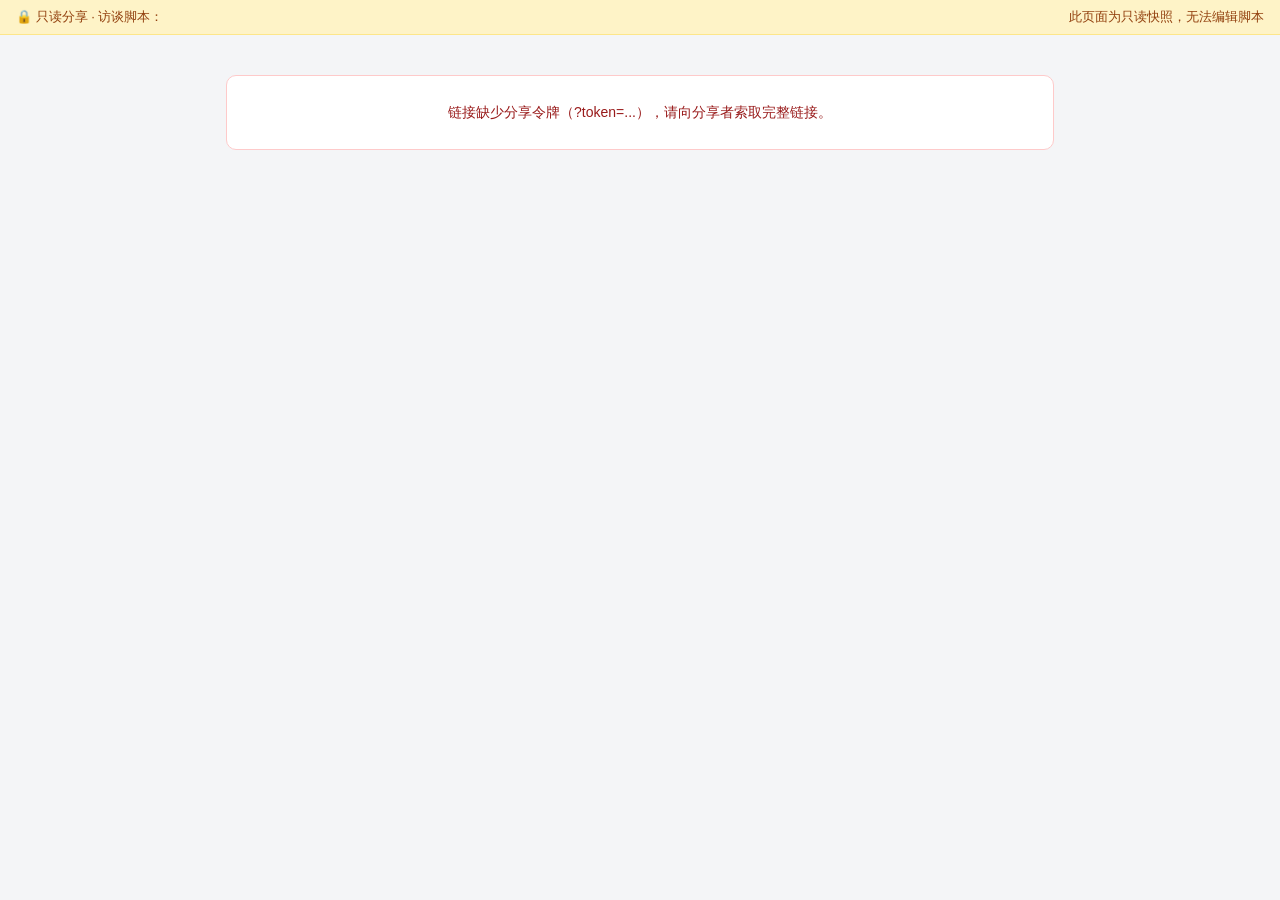
<file: static/share.html>
<!DOCTYPE html>
<html lang="zh-CN">
<head>
  <meta charset="UTF-8">
  <meta name="viewport" content="width=device-width, initial-scale=1.0">
  <title>访谈预览（只读分享）</title>
  <link rel="stylesheet" href="/static/styles.css">
</head>
<body style="background:#f4f5f7">
<div class="readonly-banner">
  🔒 只读分享 · 访谈脚本：<b id="shareName" style="margin:0 6px"></b>
  <span id="inviteBadge" class="invite-chip" style="display:none">🎫 邀请制</span>
  <span style="margin-left:auto">此页面为只读快照，无法编辑脚本</span>
</div>
<div style="max-width:860px;margin:24px auto;padding:0 16px">

  <!-- entry gate: start a new answer or resume a paused one -->
  <div id="gate" style="display:none">
    <div class="q-card">
      <div class="q-title">欢迎参加访谈</div>
      <div class="q-text" id="gateIntro">本页面为只读分享快照。点击下方按钮即从第一个问题开始一份新的作答，你的回答路径会保存在服务端。</div>
      <div id="inviteGate" style="display:none;margin-bottom:14px">
        <label class="resume-label" style="margin:0 0 6px">🎫 邀请码（本快照开启了邀请制，开始新的作答必须输入）</label>
        <div class="resume-row">
          <input id="inviteInput" type="text" placeholder="输入邀请码" autocomplete="off"
                 spellcheck="false" style="text-transform:uppercase;letter-spacing:2px">
          <button class="primary" id="startNew">▶ 开始新的作答</button>
        </div>
        <div id="inviteError" class="resume-error" style="display:none"></div>
      </div>
      <button class="primary" id="startNewPublic">▶ 开始新的作答</button>
    </div>
    <div class="resume-box">
      <h4>⏸ 暂停续答</h4>
      <p style="margin:0 0 10px;font-size:13px;color:var(--muted);line-height:1.7">
        之前生成过<b>续答令牌</b>？粘贴令牌后点击「恢复会话」，将直接回到暂停时的题目，
        已回答的路径原样恢复，<b>不会</b>新建会话。续答令牌仅对本分享快照有效且只能使用一次。</p>
      <div class="resume-row">
        <input id="resumeInput" type="text" placeholder="粘贴续答令牌" autocomplete="off" spellcheck="false">
        <button class="primary" id="resumeBtn">恢复会话</button>
      </div>
      <div id="resumeError" class="resume-error" style="display:none"></div>
    </div>
  </div>

  <!-- active answer session -->
  <div id="session" style="display:none">
    <div id="resumeBanner" class="resume-banner" style="display:none"></div>
    <div class="preview-grid" style="grid-template-columns:1fr 240px">
      <div>
        <div id="previewCard" style="font-size:15px"></div>
        <div class="run-actions">
          <button id="runRestart">↺ 重新开始</button>
          <button id="btnPause" title="在当前题目生成一次性续答令牌，之后可凭令牌恢复本次作答">
            ⏸ 暂停并生成续答令牌
          </button>
        </div>
      </div>
      <div>
        <div class="path-list">
          <h4>回答路径记录</h4>
          <div id="runPath"></div>
        </div>
      </div>
    </div>
  </div>

  <div id="fatal" class="fatal-box" style="display:none"></div>
</div>

<!-- pause token modal -->
<div class="modal-mask" id="pauseModal">
  <div class="modal">
    <header>⏸ 暂停续答令牌<span class="close" data-close="pauseModal">✕</span></header>
    <div class="body">
      <p class="route-tip" style="margin:0 0 14px">
        当前作答进度（<b id="pauseProgress"></b>）已可凭下方令牌恢复。请<b>复制并妥善保存</b>：
        令牌<b>只显示这一次</b>、<b>只能使用一次</b>，且仅对当前分享快照有效。<br>
        生成令牌不会中断作答——你可以直接关闭页面，也可以点「继续作答」答完剩余题目；
        若继续作答后再使用令牌，将恢复到<b>使用令牌那一刻</b>的最新进度。
      </p>
      <label class="resume-label">一次性续答令牌</label>
      <div class="share-link-row">
        <input id="pauseToken" readonly>
        <button id="pauseCopyToken">复制令牌</button>
      </div>
      <label class="resume-label">含令牌的续答链接（推荐，重新打开即自动填好令牌）</label>
      <div class="share-link-row">
        <input id="pauseLink" readonly>
        <button id="pauseCopyLink">复制链接</button>
      </div>
    </div>
    <footer>
      <button data-close="pauseModal">我已保存</button>
      <button class="primary" id="pauseContinue">继续作答</button>
    </footer>
  </div>
</div>

<script src="/static/common.js"></script>
<script>
  let runId = null;
  let inviteOnly = false;
  const shareToken = new URLSearchParams(location.search).get("token");
  const prefilledResume = (new URLSearchParams(location.search).get("resume") || "").trim();
  const prefilledInvite = (new URLSearchParams(location.search).get("invite") || "").trim();

  const $ = (id) => document.getElementById(id);

  function showGate() { $("gate").style.display = ""; $("session").style.display = "none"; }
  function showSession() { $("gate").style.display = "none"; $("session").style.display = ""; }

  function showResumeError(msg) {
    const el = $("resumeError");
    el.textContent = msg;
    el.style.display = msg ? "" : "none";
  }

  function showInviteError(msg) {
    const el = $("inviteError");
    el.textContent = msg;
    el.style.display = msg ? "" : "none";
  }

  // Render the gate according to whether the snapshot requires an invite code:
  // invite-only snapshots ask for the code before a new session can start;
  // public snapshots keep the one-click start button. Resuming a paused
  // session never asks for an invite code (it restores an existing session).
  function renderGate() {
    $("inviteGate").style.display = inviteOnly ? "" : "none";
    $("startNewPublic").style.display = inviteOnly ? "none" : "";
    $("gateIntro").textContent = inviteOnly
      ? "本页面为只读分享快照，且已开启邀请制。输入邀请码后点击「开始新的作答」，邀请码仅可使用一次，且仅对当前分享快照有效。"
      : "本页面为只读分享快照。点击下方按钮即从第一个问题开始一份新的作答，你的回答路径会保存在服务端。";
  }

  function renderRun(r, resumedInfo) {
    const node = r.current_node;
    const finished = r.finished || node.terminal || !(node.options || []).length;
    const card = $("previewCard");
    if (finished) {
      card.innerHTML = `
        <div class="q-card">
          <div class="q-title">${esc(node.title)}</div>
          <div class="q-text">${esc(node.text)}</div>
          <div class="end">— 访谈结束 —</div>
        </div>`;
    } else {
      card.innerHTML = `
        <div class="q-card">
          <div class="q-title">${esc(node.title)}</div>
          <div class="q-text">${esc(node.text)}</div>
          <div class="choices">
            ${node.options.map((o) =>
              `<button data-oid="${o.id}" ${o.target_id ? "" : "disabled"}>
                 ${esc(o.label)}${o.target_id ? "" : "（未连接）"}
               </button>`).join("")}
          </div>
        </div>`;
      card.querySelectorAll("button[data-oid]").forEach((b) => {
        b.onclick = async () => {
          b.disabled = true;
          try {
            const nr = await api(`/api/runs/${runId}/choice`, {
              method: "POST", body: { option_id: b.dataset.oid } });
            renderRun(nr);
          } catch (err) {
            toast(err.message);
            b.disabled = false;
          }
        };
      });
    }
    // Nothing to resume once the interview has ended.
    $("btnPause").style.display = finished ? "none" : "";
    $("runPath").innerHTML = r.steps.map((s, i) => `
      <div class="path-step">
        ${i + 1}. ${esc(s.title || s.node_id)}
        ${s.answer ? `<div class="ans">↳ 回答：${esc(s.answer)}</div>` : ""}
      </div>`).join("");

    const banner = $("resumeBanner");
    if (resumedInfo) {
      banner.style.display = "";
      banner.innerHTML = `✅ 已恢复暂停的会话 <b>#${esc(String(r.run_id))}</b> ·
        已回答 <b>${resumedInfo.answered}</b> 步，当前题目与完整回答路径均已恢复，可直接继续作答。
        <button id="bannerDismiss" class="banner-dismiss">知道了</button>`;
      $("bannerDismiss").onclick = () => { banner.style.display = "none"; };
    }
  }

  async function startNew() {
    let inviteCode = "";
    if (inviteOnly) {
      inviteCode = $("inviteInput").value.trim();
      showInviteError("");
      if (!inviteCode) {
        showInviteError("请先输入邀请码");
        $("inviteInput").focus();
        return;
      }
    }
    const btn = inviteOnly ? $("startNew") : $("startNewPublic");
    btn.disabled = true;
    try {
      const r = await api("/api/runs", {
        method: "POST",
        body: { share_token: shareToken, invite_code: inviteCode || undefined },
      });
      runId = r.run_id;
      $("resumeBanner").style.display = "none";
      showSession();
      renderRun(r);
    } catch (err) {
      // 403 = bad / used / cross-snapshot invite code; keep the gate open.
      if (inviteOnly) showInviteError("无法开始：" + err.message);
      else toast(err.message);
    } finally {
      btn.disabled = false;
    }
  }

  async function doResume() {
    const resumeToken = $("resumeInput").value.trim();
    showResumeError("");
    if (!resumeToken) {
      showResumeError("请先粘贴续答令牌");
      $("resumeInput").focus();
      return;
    }
    const btn = $("resumeBtn");
    btn.disabled = true;
    try {
      const r = await api(`/api/share/${encodeURIComponent(shareToken)}/resume`,
        { method: "POST", body: { resume_token: resumeToken } });
      runId = r.run_id;
      showSession();
      const answered = r.steps.filter((s) => s.option_id).length;
      renderRun(r, { answered });
      // Token is consumed; drop it from the URL so a refresh does not reuse it.
      const url = new URL(location.href);
      url.searchParams.delete("resume");
      history.replaceState(null, "", url);
      toast("已恢复暂停的作答");
    } catch (err) {
      // Explicit server messages: used / wrong snapshot / ended / not found.
      showResumeError("无法恢复：" + err.message);
    } finally {
      btn.disabled = false;
    }
  }

  async function doPause() {
    if (!runId) return;
    const btn = $("btnPause");
    btn.disabled = true;
    try {
      const r = await api(`/api/runs/${runId}/pause`, { method: "POST" });
      const link = `${location.origin}/share.html?token=${encodeURIComponent(shareToken)}&resume=${encodeURIComponent(r.resume_token)}`;
      $("pauseProgress").textContent = `已回答 ${r.answered} 步 · 会话 #${runId}`;
      $("pauseToken").value = r.resume_token;
      $("pauseLink").value = link;
      openModal("pauseModal");
      $("pauseToken").focus();
      $("pauseToken").select();
    } catch (err) {
      toast(err.message);
    } finally {
      btn.disabled = false;
    }
  }

  $("startNew").onclick = startNew;
  $("startNewPublic").onclick = startNew;
  $("inviteInput").addEventListener("keydown", (e) => { if (e.key === "Enter") startNew(); });
  $("resumeBtn").onclick = doResume;
  $("resumeInput").addEventListener("keydown", (e) => { if (e.key === "Enter") doResume(); });
  $("btnPause").onclick = doPause;
  $("pauseCopyToken").onclick = () =>
    copyText($("pauseToken").value).then((ok) => toast(ok ? "续答令牌已复制" : "复制失败，请手动选择复制"));
  $("pauseCopyLink").onclick = () =>
    copyText($("pauseLink").value).then((ok) => toast(ok ? "续答链接已复制" : "复制失败，请手动选择复制"));
  $("pauseContinue").onclick = () => closeModal("pauseModal");
  $("runRestart").onclick = async () => {
    if (!runId) return;
    try {
      $("resumeBanner").style.display = "none";
      renderRun(await api(`/api/runs/${runId}/restart`, { method: "POST" }));
    } catch (err) {
      toast(err.message);
    }
  };
  document.addEventListener("click", (e) => {
    const b = e.target.closest("[data-close]");
    if (b) closeModal(b.dataset.close);
  });
  document.addEventListener("keydown", (e) => {
    if (e.key === "Escape") {
      document.querySelectorAll(".modal-mask.open").forEach((m) => m.classList.remove("open"));
    }
  });

  (async () => {
    if (!shareToken) {
      const f = $("fatal");
      f.style.display = "block";
      f.textContent = "链接缺少分享令牌（?token=...），请向分享者索取完整链接。";
      return;
    }
    try {
      const share = await api(`/api/share/${encodeURIComponent(shareToken)}`);
      document.title = `${share.name} · 只读访谈`;
      $("shareName").textContent = share.name;
      inviteOnly = !!share.invite_only;
      $("inviteBadge").style.display = inviteOnly ? "" : "none";
      renderGate();
      showGate();
      if (inviteOnly && prefilledInvite) {
        $("inviteInput").value = prefilledInvite;
        $("inviteInput").focus();
        $("inviteInput").select();
      }
      if (prefilledResume) {
        $("resumeInput").value = prefilledResume;
        $("resumeInput").focus();
        $("resumeInput").select();
      }
    } catch (err) {
      const f = $("fatal");
      f.style.display = "block";
      f.textContent = "无法打开分享：" + err.message;
    }
  })();
</script>
</body>
</html>
</file>
<file: static/styles.css>
:root {
  --bg: #f4f5f7;
  --panel: #ffffff;
  --border: #d8dce3;
  --text: #1f2937;
  --muted: #6b7280;
  --primary: #2563eb;
  --primary-dark: #1d4ed8;
  --start: #16a34a;
  --cycle: #dc2626;
  --orphan: #d97706;
  --uncovered: #7c3aed;
  --coverage: #0d9488;
  --coverage-miss: #e11d48;
  --shadow: 0 2px 10px rgba(0, 0, 0, .08);
}

* { box-sizing: border-box; }
html, body { height: 100%; margin: 0; }
body {
  font-family: -apple-system, "Segoe UI", "PingFang SC", "Microsoft YaHei", sans-serif;
  color: var(--text);
  background: var(--bg);
  font-size: 14px;
}

/* ---------- layout ---------- */
.app { display: flex; height: 100vh; overflow: hidden; }
.sidebar {
  width: 240px; flex: none; background: #1e293b; color: #e2e8f0;
  display: flex; flex-direction: column;
}
.sidebar h1 { font-size: 15px; margin: 0; padding: 16px 14px 10px; letter-spacing: 1px; }
.sidebar h1 small { display: block; font-weight: 400; font-size: 11px; color: #94a3b8; margin-top: 2px; }
.sidebar .btns { padding: 0 12px 10px; display: flex; flex-direction: column; gap: 6px; }
.sidebar .list { flex: 1; overflow-y: auto; padding: 6px 8px; }
.sidebar .list .item {
  padding: 8px 10px; border-radius: 6px; cursor: pointer; font-size: 13px;
  display: flex; justify-content: space-between; align-items: center; gap: 6px;
}
.sidebar .list .item:hover { background: #334155; }
.sidebar .list .item.active { background: var(--primary); color: #fff; }
.sidebar .list .item .del { color: #fca5a5; visibility: hidden; }
.sidebar .list .item:hover .del { visibility: visible; }
.sidebar .list .empty { color: #94a3b8; font-size: 12px; padding: 8px 10px; }

.main { flex: 1; display: flex; flex-direction: column; min-width: 0; }
.toolbar {
  background: var(--panel); border-bottom: 1px solid var(--border);
  padding: 8px 14px; display: flex; align-items: center; gap: 8px; flex-wrap: wrap;
}
.toolbar .title-input {
  font-size: 15px; font-weight: 600; border: 1px solid transparent;
  padding: 4px 8px; border-radius: 6px; min-width: 200px;
}
.toolbar .title-input:hover, .toolbar .title-input:focus { border-color: var(--border); outline: none; }
.toolbar .spacer { flex: 1; }

.status { display: flex; align-items: center; gap: 10px; font-size: 12px; }
.badge {
  display: inline-flex; align-items: center; gap: 4px;
  padding: 2px 8px; border-radius: 999px; font-size: 12px; font-weight: 500;
}
.badge.cycle { background: #fee2e2; color: var(--cycle); }
.badge.orphan { background: #fef3c7; color: var(--orphan); }
.badge.uncovered { background: #ede9fe; color: var(--uncovered); }
.badge.ok { background: #dcfce7; color: var(--start); }
.badge.dirty { background: #e0e7ff; color: var(--primary); }
.dot { width: 8px; height: 8px; border-radius: 50%; display: inline-block; }
.dot.cycle { background: var(--cycle); }
.dot.orphan { background: var(--orphan); }
.dot.uncovered { background: var(--uncovered); }

button {
  font: inherit; cursor: pointer; border: 1px solid var(--border);
  background: #fff; padding: 6px 12px; border-radius: 6px; color: var(--text);
}
button:hover { border-color: var(--primary); color: var(--primary); }
button.primary { background: var(--primary); border-color: var(--primary); color: #fff; }
button.primary:hover { background: var(--primary-dark); color: #fff; }
button.danger:hover { border-color: var(--cycle); color: var(--cycle); }
button:disabled { opacity: .5; cursor: not-allowed; }

/* ---------- canvas ---------- */
.canvas-wrap { flex: 1; position: relative; overflow: hidden; background:
  radial-gradient(circle, #d7dbe2 1px, transparent 1px) 0 0/22px 22px, #eef0f4; }
#world { position: absolute; left: 0; top: 0; transform-origin: 0 0; width: 4000px; height: 3000px; }
#edges { position: absolute; left: 0; top: 0; width: 4000px; height: 3000px; pointer-events: none; }
#edges path.edge { fill: none; stroke: #8b95a5; stroke-width: 2; }
#edges path.edge.cycle { stroke: var(--cycle); stroke-width: 2.5; }
#edges path.edge.selected { stroke: var(--primary); }
#edges path.dangle { stroke: var(--uncovered); stroke-dasharray: 5 4; }
#edges .arrow { fill: #8b95a5; }
#edges .arrow.cycle { fill: var(--cycle); }
#edges .arrow.selected { fill: var(--primary); }
#edges .arrow.dangle { fill: var(--uncovered); }

.node {
  position: absolute; width: 230px; background: var(--panel);
  border: 2px solid var(--border); border-radius: 10px; box-shadow: var(--shadow);
  user-select: none;
}
.node.selected { border-color: var(--primary); box-shadow: 0 0 0 3px rgba(37, 99, 235, .18); }
.node.start::before {
  content: "起始"; position: absolute; top: -10px; left: 10px;
  background: var(--start); color: #fff; font-size: 10px; padding: 1px 7px;
  border-radius: 8px;
}
.node.flag-cycle { border-color: var(--cycle); }
.node.flag-orphan { border-color: var(--orphan); border-style: dashed; }
.node .node-head {
  padding: 8px 12px; font-weight: 600; font-size: 13px; cursor: grab;
  border-bottom: 1px solid #eef0f3; display: flex; gap: 6px; align-items: center;
}
.node .node-head .kind {
  font-size: 10px; font-weight: 500; background: #eef2ff; color: #4338ca;
  border-radius: 4px; padding: 0 5px;
}
.node .node-head .mark { margin-left: auto; display: flex; gap: 3px; }
.node .node-body { padding: 8px 12px; font-size: 12px; color: var(--muted);
  max-height: 46px; overflow: hidden; }
.node .opts { border-top: 1px solid #eef0f3; }
.node .opt-row {
  display: flex; align-items: center; gap: 6px; padding: 6px 10px;
  font-size: 12px; border-top: 1px solid #f3f4f6;
}
.node .opt-row:first-child { border-top: none; }
.node .opt-row .opt-label { flex: 1; overflow: hidden; text-overflow: ellipsis; white-space: nowrap; }
.node .opt-row.uncovered .opt-label { color: var(--uncovered); font-style: italic; }
.port {
  width: 12px; height: 12px; border-radius: 50%; background: #fff;
  border: 2px solid #8b95a5; cursor: crosshair; flex: none;
}
.port:hover, .port.active { background: var(--primary); border-color: var(--primary); }
.port.dangle { border-color: var(--uncovered); background: var(--uncovered); }

.canvas-hint {
  position: absolute; bottom: 12px; left: 12px; background: rgba(255,255,255,.92);
  border: 1px solid var(--border); border-radius: 8px; padding: 8px 12px;
  font-size: 12px; color: var(--muted); line-height: 1.7; pointer-events: none;
}
.connecting-tip {
  position: absolute; top: 12px; left: 50%; transform: translateX(-50%);
  background: var(--primary); color: #fff; padding: 6px 16px; border-radius: 999px;
  font-size: 13px; display: none;
}

/* ---------- inspector ---------- */
.inspector {
  width: 300px; flex: none; background: var(--panel); border-left: 1px solid var(--border);
  overflow-y: auto; padding: 14px;
}
.inspector h3 { margin: 0 0 12px; font-size: 14px; }
.inspector .field { margin-bottom: 12px; }
.inspector label { display: block; font-size: 12px; color: var(--muted); margin-bottom: 4px; }
.inspector input[type=text], .inspector textarea, .inspector select {
  width: 100%; font: inherit; padding: 6px 8px; border: 1px solid var(--border);
  border-radius: 6px;
}
.inspector textarea { resize: vertical; min-height: 60px; }
.inspector .opt-edit { border: 1px solid #e5e7eb; border-radius: 8px; padding: 8px; margin-bottom: 8px; }
.inspector .opt-edit .row { display: flex; gap: 6px; align-items: center; }
.inspector .opt-edit select { flex: 1; }
.inspector .checks { display: flex; gap: 14px; }
.inspector .checks label { display: inline-flex; gap: 5px; align-items: center; margin: 0; color: var(--text); }
.inspector .empty { color: var(--muted); font-size: 13px; }
.inspector .danger-zone { margin-top: 18px; border-top: 1px solid var(--border); padding-top: 12px; }

/* ---------- modal ---------- */
.modal-mask {
  position: fixed; inset: 0; background: rgba(15, 23, 42, .45);
  display: none; align-items: center; justify-content: center; z-index: 50;
}
.modal-mask.open { display: flex; }
.modal {
  background: #fff; border-radius: 12px; width: 560px; max-width: 94vw;
  max-height: 88vh; display: flex; flex-direction: column; overflow: hidden;
}
.modal.wide { width: 760px; }
.modal header { padding: 14px 18px; border-bottom: 1px solid var(--border);
  font-weight: 600; display: flex; align-items: center; }
.modal header .close { margin-left: auto; cursor: pointer; color: var(--muted); font-size: 18px; }
.modal .body { padding: 18px; overflow-y: auto; }
.modal footer { padding: 12px 18px; border-top: 1px solid var(--border);
  display: flex; justify-content: flex-end; gap: 8px; }

/* preview */
.preview-grid { display: grid; grid-template-columns: 1fr 220px; gap: 16px; }
.q-card { border: 1px solid var(--border); border-radius: 10px; padding: 16px; }
.q-card .q-title { font-weight: 600; margin-bottom: 6px; }
.q-card .q-text { color: #374151; white-space: pre-wrap; margin-bottom: 14px; }
.q-card .choices { display: flex; flex-direction: column; gap: 8px; }
.q-card .choices button { text-align: left; }
.q-card .end { text-align: center; color: var(--start); font-weight: 600; padding: 18px 0; }
.path-list { border: 1px solid var(--border); border-radius: 10px; padding: 10px;
  max-height: 380px; overflow-y: auto; background: #fafbfc; }
.path-list h4 { margin: 0 0 8px; font-size: 12px; color: var(--muted); }
.path-step { font-size: 12px; padding: 6px 0; border-bottom: 1px dashed #e5e7eb; }
.path-step .ans { color: var(--primary); }
.path-step:last-child { border-bottom: none; }

.share-link-row { display: flex; gap: 8px; }
.share-link-row input { flex: 1; font: inherit; padding: 8px 10px;
  border: 1px solid var(--border); border-radius: 6px; background: #f9fafb; }

/* cross-script port modal */
.modal .field { margin-bottom: 12px; }
.modal .field label { display: block; font-size: 12px; color: var(--muted); margin-bottom: 4px; }
.modal .field select { width: 100%; font: inherit; padding: 6px 8px;
  border: 1px solid var(--border); border-radius: 6px; }
.port-summary {
  font-size: 12px; color: var(--muted); line-height: 1.8;
  background: #f8fafc; border: 1px solid var(--border); border-radius: 8px; padding: 10px 12px;
}
.port-summary b { color: var(--text); }
.port-warn { color: var(--orphan); font-weight: 600; }

.readonly-banner {
  background: #fef3c7; color: #92400e; padding: 8px 16px; font-size: 13px;
  border-bottom: 1px solid #fde68a; display: flex; align-items: center; gap: 8px;
}
.toast {
  position: fixed; bottom: 20px; left: 50%; transform: translateX(-50%);
  background: #111827; color: #fff; padding: 8px 18px; border-radius: 999px;
  font-size: 13px; opacity: 0; transition: opacity .25s; z-index: 100; pointer-events: none;
}
.toast.show { opacity: .95; }

/* ---------- branch coverage ---------- */
.cov {
  font-size: 11px; font-weight: 500; padding: 1px 7px; border-radius: 999px;
  white-space: nowrap; flex: none;
}
.cov.hit { background: #ccfbf1; color: var(--coverage); }
.cov.miss { background: #ffe4e6; color: var(--coverage-miss); font-weight: 600; }
.cov.none { background: #f3f4f6; color: var(--muted); }
.cov.new { background: #e0e7ff; color: var(--primary); }
.opt-edit.cov-miss { border-color: var(--coverage-miss); background: #fff1f2; }
.cov-note { margin-top: 8px; font-size: 12px; line-height: 1.7; }
.cov-note .cov-empty { color: var(--muted); }
.cov-note .cov-summary { color: #374151; }
.cov-miss-text { color: var(--coverage-miss); }
.cov-stale { color: var(--orphan); }
.cov-open { color: var(--primary); cursor: pointer; }
.cov-open:hover { text-decoration: underline; }

.inspector .cov-box { margin-top: 18px; border-top: 1px solid var(--border); padding-top: 12px; }
.inspector .cov-h3 { margin: 0 0 10px; font-size: 14px; }
.cov-empty { color: var(--muted); font-size: 12px; line-height: 1.7; }
.cov-cards { display: flex; gap: 8px; flex-wrap: wrap; }
.cov-cards > div {
  flex: 1; min-width: 92px; background: #f8fafc; border: 1px solid var(--border);
  border-radius: 8px; padding: 8px; text-align: center;
}
.cov-cards b { display: block; font-size: 18px; color: var(--coverage); }
.cov-cards span { font-size: 11px; color: var(--muted); }
.cov-line { font-size: 12px; color: var(--muted); margin: 10px 0; }

.cov-empty-big {
  text-align: center; color: var(--muted); font-size: 15px; padding: 34px 20px;
  background: #f8fafc; border: 1px dashed var(--border); border-radius: 10px;
}
.cov-empty-big small { display: block; margin-top: 10px; font-size: 12px; line-height: 1.8; }
.cov-node { border: 1px solid var(--border); border-radius: 10px; margin-bottom: 12px; overflow: hidden; }
.cov-node-head {
  padding: 8px 12px; background: #f8fafc; border-bottom: 1px solid #eef0f3;
  display: flex; align-items: baseline; gap: 8px;
}
.cov-node-title { font-weight: 600; font-size: 13px; }
.cov-node-id { margin-left: auto; font-size: 11px; color: var(--muted); }
.cov-opt {
  display: grid; grid-template-columns: 170px 1fr auto; gap: 10px; align-items: center;
  padding: 7px 12px; font-size: 12px; border-top: 1px solid #f3f4f6;
}
.cov-opt:first-child { border-top: none; }
.cov-opt .cov-opt-label { overflow: hidden; text-overflow: ellipsis; white-space: nowrap; }
.cov-opt .cov-bar { height: 8px; background: #eef0f3; border-radius: 999px; overflow: hidden; }
.cov-opt .cov-bar-fill { display: block; height: 100%; background: var(--coverage); border-radius: 999px; }
.cov-opt .cov-opt-stat { color: var(--muted); white-space: nowrap; }
.cov-opt.hit { cursor: pointer; }
.cov-opt.hit:hover { background: #f0fdfa; }
.cov-opt.miss { background: #fff1f2; cursor: pointer; }
.cov-opt.miss .cov-opt-label { color: var(--coverage-miss); font-weight: 600; }
.cov-opt.miss .cov-opt-stat { color: var(--coverage-miss); font-weight: 600; }
.cov-opt.none { color: var(--muted); }
.cov-opt.none .cov-bar-fill { display: none; }

/* ---------- route planning ---------- */
.route-tip { margin: 0 0 12px; color: var(--muted); font-size: 13px; line-height: 1.8; }
.route-tip b { color: var(--text); }
.route-pick {
  max-height: 220px; overflow-y: auto;
  border: 1px solid var(--border); border-radius: 8px;
}
.route-group-head {
  padding: 6px 12px; background: #f8fafc; font-weight: 600; font-size: 12px;
  border-top: 1px solid #eef0f3; display: flex; align-items: center; gap: 6px;
}
.route-group:first-child .route-group-head { border-top: none; }
.route-opt {
  display: flex; align-items: center; gap: 8px; padding: 6px 12px 6px 22px;
  font-size: 13px; border-top: 1px solid #f3f4f6; cursor: pointer;
}
.route-opt:hover { background: #f8fafc; }
.route-opt .route-opt-label { overflow: hidden; text-overflow: ellipsis; white-space: nowrap; }
.route-opt .route-opt-target { margin-left: auto; color: var(--muted); font-size: 12px; white-space: nowrap; }
.route-empty { padding: 14px; color: var(--muted); font-size: 13px; }
.route-actions { display: flex; align-items: center; gap: 12px; margin: 12px 0; }
.route-count { font-size: 12px; color: var(--muted); }
.route-none {
  background: #fef2f2; border: 1px solid #fecaca; color: var(--cycle);
  border-radius: 8px; padding: 12px 14px; font-size: 13px; font-weight: 600; line-height: 1.7;
}
.route-ok { border: 1px solid var(--border); border-radius: 8px; padding: 10px 12px; background: #fafbfc; }
.route-summary { font-size: 13px; margin-bottom: 8px; }
.route-summary b { color: var(--primary); }
.route-step { display: flex; align-items: center; gap: 6px; flex-wrap: wrap; font-size: 13px; padding: 4px 0; }
.route-idx {
  flex: none; width: 20px; height: 20px; border-radius: 50%; background: #e0e7ff;
  color: var(--primary); font-size: 11px; display: inline-flex; align-items: center;
  justify-content: center; font-weight: 600;
}
.route-start .route-idx, .route-end .route-idx { background: #dcfce7; color: var(--start); }
.route-node {
  border: none; background: none; padding: 0; font: inherit; font-weight: 600;
  color: var(--primary); cursor: pointer;
}
.route-node:hover { text-decoration: underline; color: var(--primary-dark); }
.route-choice { color: #374151; }
.route-tag {
  font-size: 10px; padding: 1px 7px; border-radius: 999px;
  background: #eef2ff; color: #4338ca; white-space: nowrap;
}
.route-tag.hit { background: #ccfbf1; color: var(--coverage); }
.route-tag.end { background: #dcfce7; color: var(--start); }

/* ---------- revision impact analysis ---------- */
.imp-notes { display: flex; gap: 8px; flex-wrap: wrap; margin-bottom: 10px; }
.imp-chip {
  font-size: 12px; padding: 3px 10px; border-radius: 999px; white-space: nowrap;
}
.imp-chip.dirty { background: #e0e7ff; color: var(--primary); }
.imp-chip.stale { background: #fef3c7; color: #92400e; }
.imp-num-ok b { color: var(--start) !important; }
.imp-num-bad b { color: var(--coverage-miss) !important; }
.imp-reasons { display: flex; gap: 6px; flex-wrap: wrap; margin: 10px 0 4px; }
.imp-reason-chip {
  font-size: 12px; font-weight: 600; padding: 3px 10px; border-radius: 999px;
}
.imp-reason-chip.missing { background: #ffe4e6; color: var(--coverage-miss); }
.imp-reason-chip.redirected { background: #fef3c7; color: #92400e; }
.imp-reason-chip.terminal { background: #ede9fe; color: var(--uncovered); }

.imp-sess {
  border: 1px solid var(--border); border-radius: 10px; margin-bottom: 10px;
  background: #fff; overflow: hidden;
}
.imp-sess.bad { border-color: #fecaca; }
.imp-sess > summary {
  display: flex; align-items: center; gap: 8px; padding: 9px 12px;
  cursor: pointer; font-size: 13px; list-style: none;
}
.imp-sess > summary::-webkit-details-marker { display: none; }
.imp-sess > summary::before {
  content: "▸"; color: var(--muted); font-size: 11px; transition: transform .15s;
}
.imp-sess[open] > summary::before { transform: rotate(90deg); }
.imp-sess.bad > summary { background: #fff5f5; }
.imp-sess.ok > summary { background: #f6fdf8; }
.imp-status { font-weight: 700; white-space: nowrap; }
.imp-status.bad { color: var(--coverage-miss); }
.imp-status.ok { color: var(--start); }
.imp-meta { color: var(--muted); font-size: 12px; }
.imp-date { margin-left: auto; color: #9ca3af; font-size: 11px; white-space: nowrap; }
.imp-reason-tag {
  font-size: 11px; font-weight: 600; padding: 1px 8px; border-radius: 999px; white-space: nowrap;
}
.imp-reason-tag.missing { background: #ffe4e6; color: var(--coverage-miss); }
.imp-reason-tag.redirected { background: #fef3c7; color: #92400e; }
.imp-reason-tag.terminal { background: #ede9fe; color: var(--uncovered); }

.imp-body { padding: 10px 12px 12px; border-top: 1px solid #f1f2f5; }
.imp-bp-box {
  border-radius: 8px; padding: 10px 12px; font-size: 13px; line-height: 1.7;
  display: flex; align-items: center; gap: 12px; flex-wrap: wrap;
}
.imp-bp-box.missing { background: #fff1f2; border: 1px solid #fecdd3; color: #9f1239; }
.imp-bp-box.redirected { background: #fffbeb; border: 1px solid #fde68a; color: #92400e; }
.imp-bp-box.terminal { background: #f5f3ff; border: 1px solid #ddd6fe; color: #5b21b6; }
.imp-bp-box > div { flex: 1; min-width: 240px; }
.imp-bp-note { display: inline-block; margin-left: 8px; color: inherit; opacity: .85; }
.imp-locate { white-space: nowrap; border-color: currentColor; }
.imp-no-locate { font-size: 12px; color: var(--muted); white-space: nowrap; }
.imp-ok-box {
  background: #f0fdf4; border: 1px solid #bbf7d0; color: #166534;
  border-radius: 8px; padding: 9px 12px; font-size: 13px;
}
.imp-steps {
  margin-top: 10px; border: 1px solid #eef0f3; border-radius: 8px;
  padding: 8px 10px; background: #fafbfc;
}
.imp-step { display: flex; align-items: center; gap: 6px; flex-wrap: wrap; padding: 4px 0; font-size: 13px; }
.imp-step.bp { background: #fff1f2; border-radius: 6px; padding: 5px 6px; }
.imp-gone { color: var(--coverage-miss); font-weight: 600; }
.imp-ans { color: #374151; }
.imp-bp-tag {
  font-size: 10px; font-weight: 700; padding: 1px 7px; border-radius: 999px;
  background: var(--coverage-miss); color: #fff;
}

/* ---------- read-only share: pause & resume ---------- */
.resume-box {
  margin-top: 16px; border: 1px solid var(--border); border-radius: 10px;
  background: #fff; padding: 16px;
}
.resume-box h4 { margin: 0 0 8px; font-size: 14px; }
.resume-row { display: flex; gap: 8px; }
.resume-row input {
  flex: 1; font: inherit; font-family: ui-monospace, SFMono-Regular, Menlo, Consolas, monospace;
  padding: 8px 10px; border: 1px solid var(--border); border-radius: 6px; background: #f9fafb;
}
.resume-error {
  margin-top: 10px; font-size: 13px; line-height: 1.7;
  background: #fef2f2; border: 1px solid #fecaca; color: #991b1b;
  border-radius: 8px; padding: 8px 12px;
}
.resume-banner {
  margin-bottom: 12px; font-size: 13px; line-height: 1.7;
  background: #f0fdf4; border: 1px solid #bbf7d0; color: #166534;
  border-radius: 8px; padding: 9px 12px; display: flex; align-items: center; gap: 8px; flex-wrap: wrap;
}
.banner-dismiss { padding: 2px 10px; font-size: 12px; }
.run-actions { margin-top: 12px; display: flex; gap: 8px; }
.resume-label { display: block; font-size: 12px; color: var(--muted); margin: 12px 0 4px; }
.fatal-box {
  margin-top: 40px; text-align: center; line-height: 1.8;
  background: #fff; border: 1px solid #fecaca; color: #991b1b;
  border-radius: 10px; padding: 24px 20px; font-size: 14px;
}

/* ---------- share snapshot invite codes ---------- */
.invite-chip {
  font-size: 12px; font-weight: 700; padding: 2px 10px; border-radius: 999px;
  background: #fef3c7; border: 1px solid #fcd34d; color: #92400e;
}
.invite-box {
  margin-top: 18px; border-top: 1px dashed var(--border); padding-top: 14px;
}
.invite-box h4 { margin: 0 0 8px; font-size: 14px; }
.invite-gen-row { display: flex; align-items: center; gap: 8px; font-size: 13px;
  color: var(--muted); flex-wrap: wrap; }
.invite-gen-row label { display: flex; align-items: center; gap: 6px; }
.invite-gen-row input[type=number] {
  width: 76px; font: inherit; padding: 6px 8px;
  border: 1px solid var(--border); border-radius: 6px; background: #f9fafb;
}
.invite-status { margin-top: 12px; font-size: 13px; line-height: 1.8; }
.invite-on {
  font-weight: 700; color: #92400e; background: #fef3c7; border: 1px solid #fcd34d;
  border-radius: 999px; padding: 2px 10px; margin-right: 8px;
}
.invite-off { color: var(--muted); }
.invite-used { color: #6b7280; }
.invite-unused { color: #15803d; }
.invite-err { color: #991b1b; }
.invite-codes {
  margin-top: 10px; max-height: 220px; overflow-y: auto;
  display: grid; grid-template-columns: 1fr 1fr; gap: 6px;
}
.invite-code {
  display: flex; justify-content: space-between; align-items: center; gap: 8px;
  border: 1px solid var(--border); border-radius: 6px; padding: 5px 10px;
  background: #f0fdf4; cursor: pointer; font-size: 13px;
}
.invite-code:hover { border-color: var(--primary); }
.invite-code code {
  font-family: ui-monospace, SFMono-Regular, Menlo, Consolas, monospace;
  letter-spacing: 1px; color: #166534;
}
.invite-code.used { background: #f9fafb; cursor: default; }
.invite-code.used code { color: #9ca3af; text-decoration: line-through; }
.invite-state { font-size: 11px; color: var(--muted); white-space: nowrap; }
.invite-code:not(.used) .invite-state { color: #15803d; }
</file>
